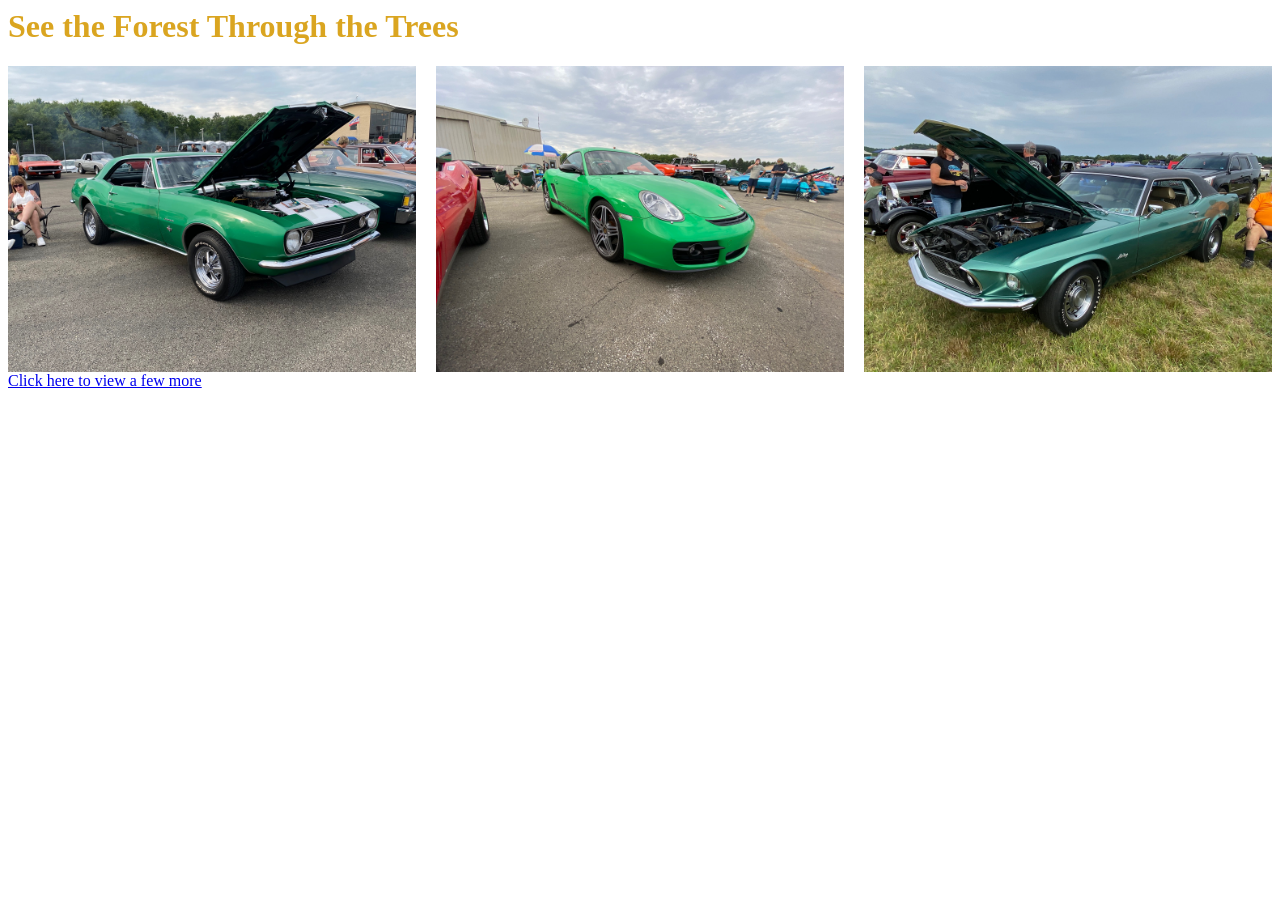
<file: index.html>
<html lang="en">
<head>
    <meta charset="UTF-8">
    <meta name="viewport" content="width=device-width, initial-scale=1.0">
    <meta http-equiv="X-UA-Compatible" content="ie=edge">
    <title>Favorite Green Cars</title>
    <link rel="stylesheet" href="git-style.css">
</head>

<body>

<link rel="stylesheet" href="https://fonts.googleapis.com/css?family=Open+Sans:400,400i,700">

<h1>See the Forest Through the Trees</h1>
<div class="photos">
    <img src="photos/IMG_2578.jpg" alt=""/>
    <img src="photos/IMG_2574.jpg" alt=""/>
    <img src="photos/IMG_2547.jpg" alt="">
</div>

<a href="2nd page.html">Click here to view a few more</a>

</body>
</html>
</file>
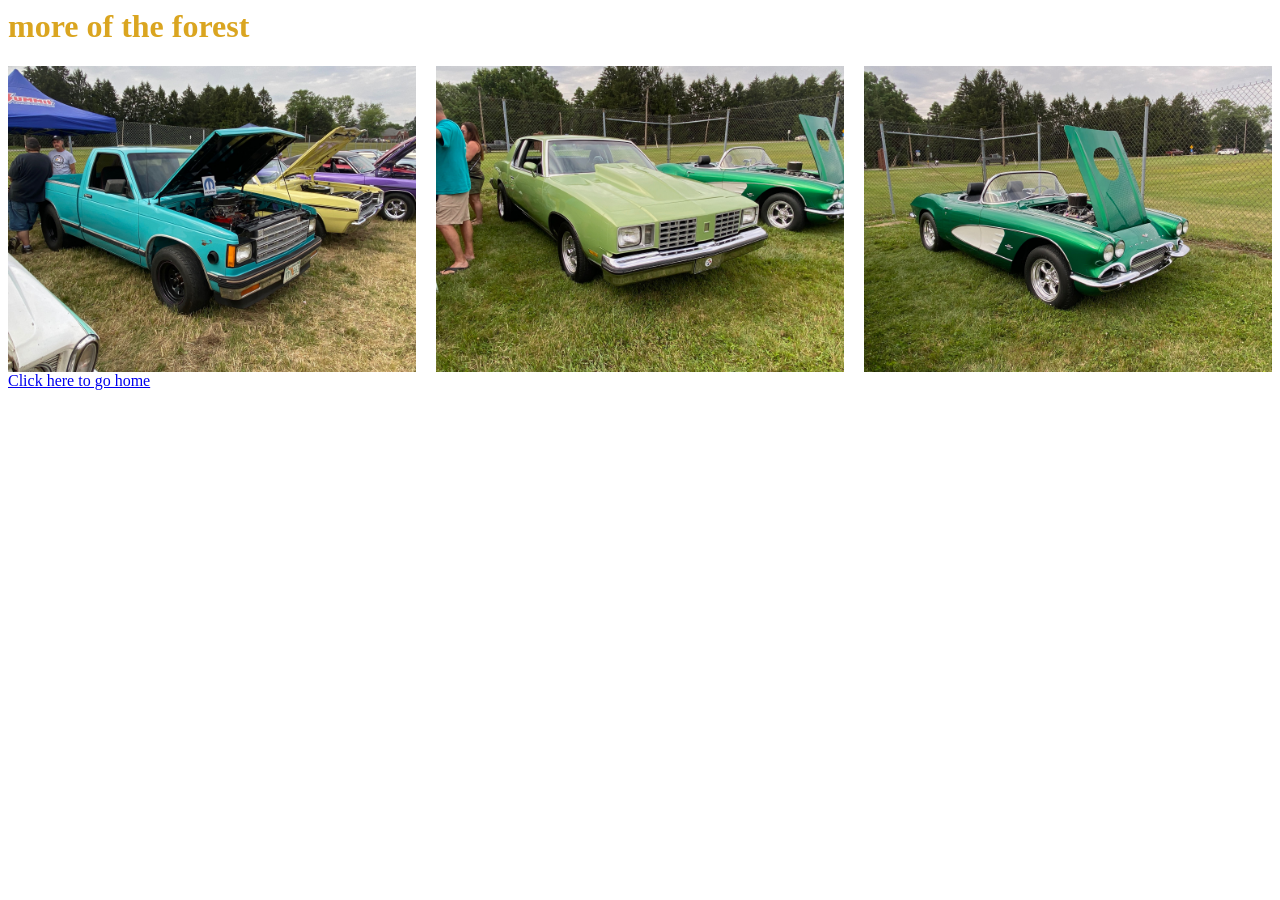
<file: 2nd page.html>
<html lang="en">
<head>
    <meta charset="UTF-8">
    <meta name="viewport" content="width=device-width, initial-scale=1.0">
    <meta http-equiv="X-UA-Compatible" content="ie=edge">
    <title>Green Cars</title>
    <link rel="stylesheet" href="git-style.css">
</head>

<body>
<h1>more of the forest</h1>
<div class="photos">
    <img src="photos/IMG_2550.jpg" alt="">
    <img src="photos/IMG_2557.jpg" alt="">
    <img src="photos/IMG_2558.jpg" alt="">
</div>

<a href="git-index.html">Click here to go home</a>
</body>
</html>
</file>
<file: git-style.css>
h1{
    color: goldenrod;
}

img{
    width: 100%;
}

.photos{
    display: grid;
    grid-template-columns: 1fr 1fr 1fr;
    grid-column-gap: 20px;
}
</file>
